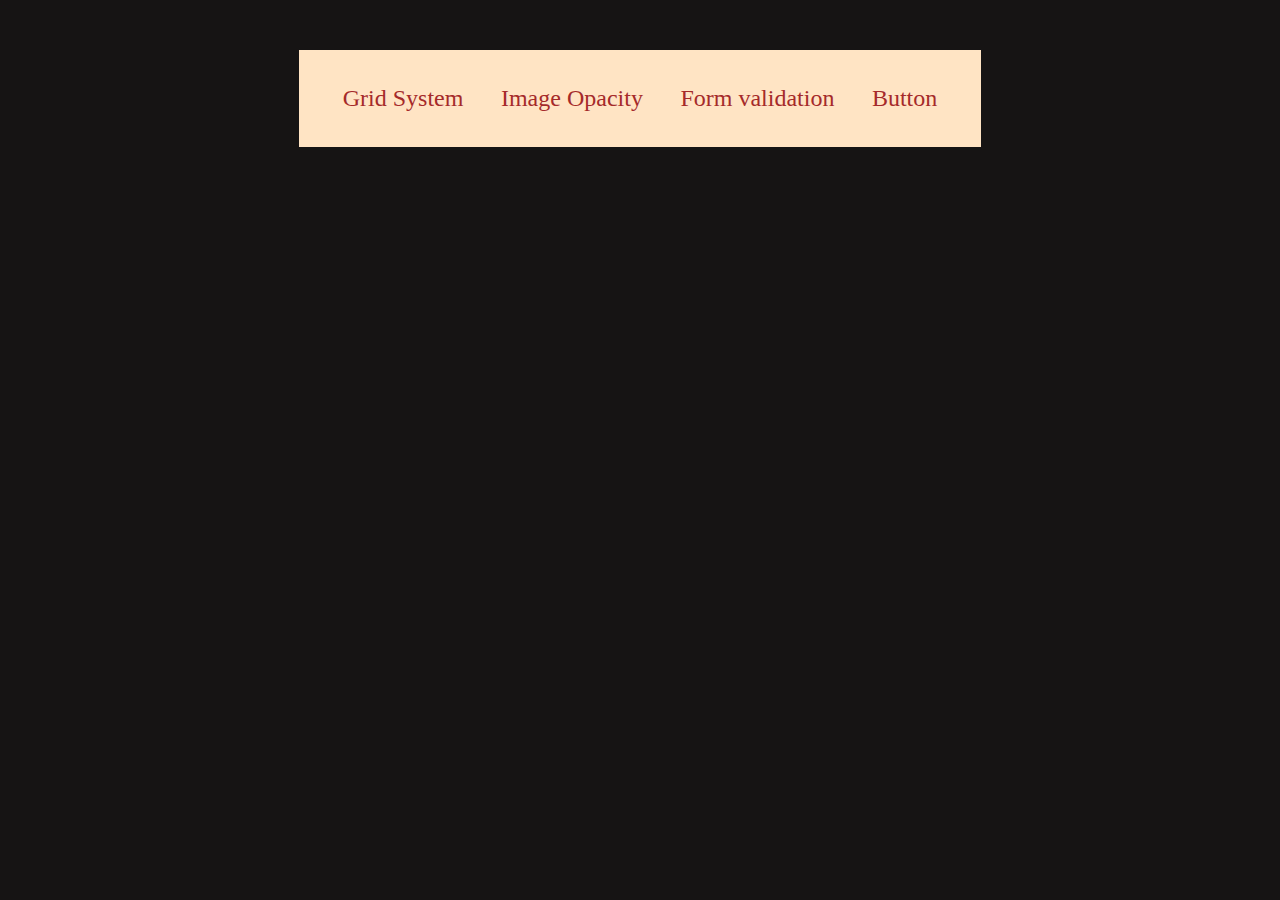
<file: index.html>
<!doctype html>
<html lang="en">

<head>
    <title>Home Page</title>
    <!-- Required meta tags -->
    <meta charset="utf-8">
    <meta name="viewport" content="width=device-width, initial-scale=1, shrink-to-fit=no">
    <link rel="stylesheet" href="public/css/style.css">
</head>

<body>
    <div class="container">
        <div>
            <a target="_blank" href="docs/grid.html">Grid System</a>
        </div>

        <div>
            <a target="_blank" href="docs/image.html">Image Opacity</a>
        </div>


        <div>
            <a target="_blank" href="docs/form.html">Form validation</a>
        </div>

        <div>
            <a target="_blank" href="docs/button.html">Button</a>
        </div>

    </div>

</body>

</html>
</file>
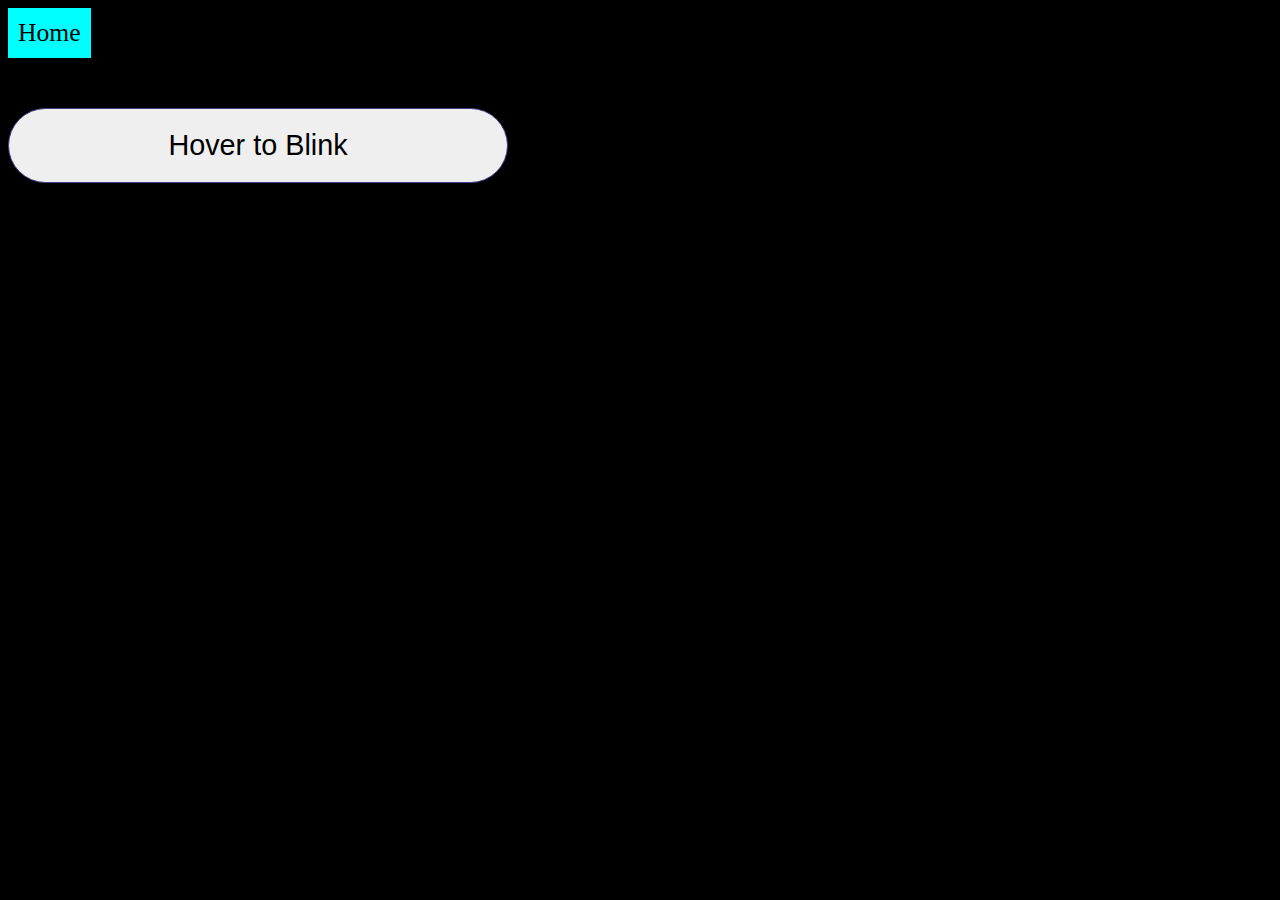
<file: docs/button.html>
<!doctype html>
<html lang="en">
<head>
  <title>Hover Button</title>
  <!-- Required meta tags -->
  <meta charset="utf-8">
  <link rel="stylesheet" href="../public/css/main.css">
  <style>
    body {
      background-color: black;
    }

    button {
      padding: 20px;
      width: 500px;
      font-size: 1.8rem;
      border-radius: 99px;
      border: 1px solid rgb(61, 61, 135);
      transition: all 3s;
      
    }
    button:hover {
      background-color: pink;
      box-shadow:  0 0 3px 3px blueviolet;
      cursor: pointer;
    }
  </style>

</head>

<body>
  <a href="../index.html">Home</a>

  <div class="container">

    <button>
      Hover to Blink
    </button>

  </div>
</body>
</html>
</file>
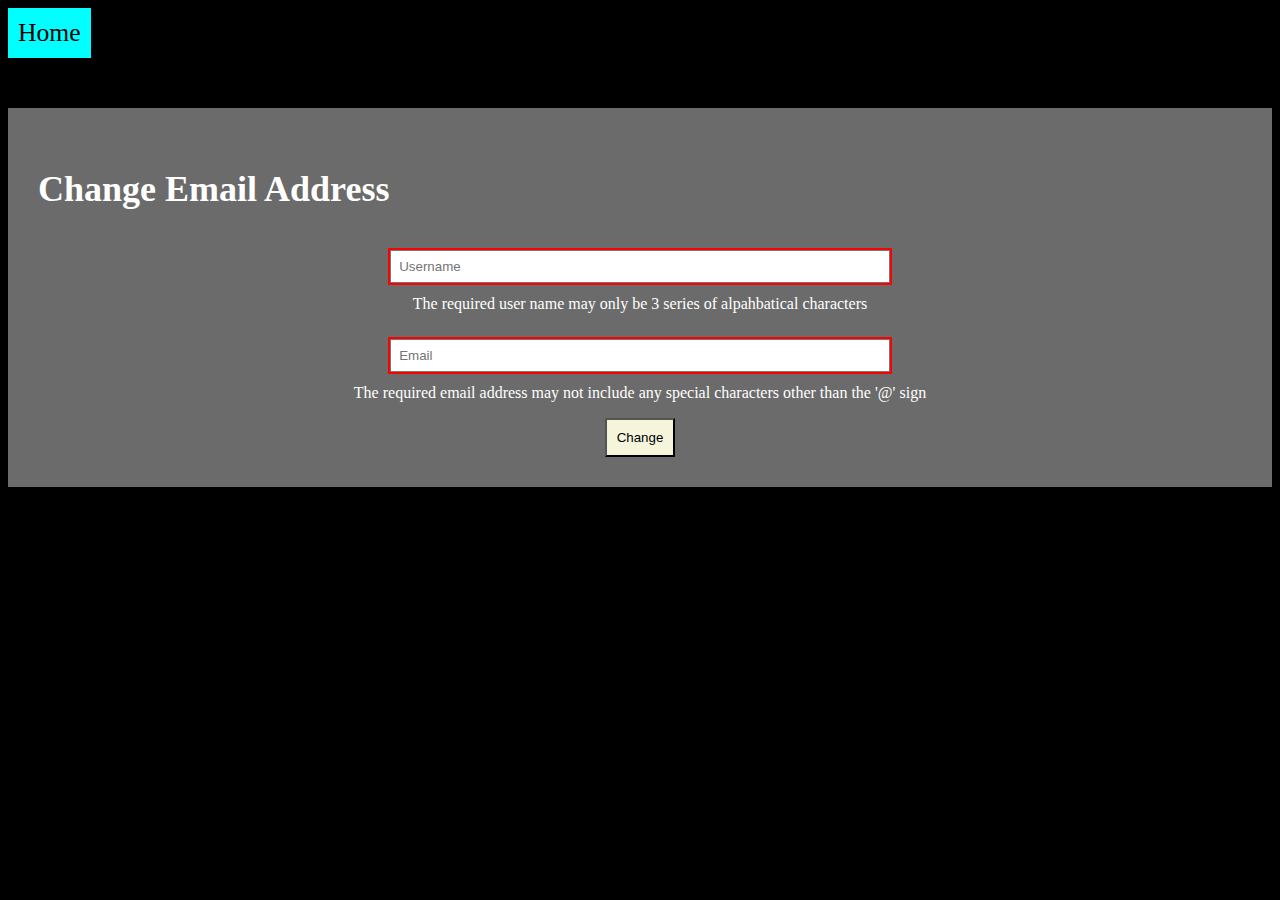
<file: docs/form.html>
<!doctype html>
<html lang="en">

<head>
  <title>Form</title>
  <!-- Required meta tags -->
  <meta charset="utf-8">
  <link rel="stylesheet" href="../public/css/main.css">
  <link rel="stylesheet" href="../public/css/form.css">
</head>

<body>
  <a href="../index.html">Home</a>

  <div class="container">
    <h2>
      Change Email Address
    </h2>

    <form action="">
      <div class="form-ctrl">
        <input type="text" name="username" id="username" placeholder="Username" required minlength="3">
        <p>The required user name may only be 3 series of alpahbatical characters</p>
      </div>

      <div class="form-ctrl">
        <input type="email" name="email" id="email" placeholder="Email" required>
        <p class="txt">The required email address may not include any special characters other than the '@' sign </p>
      </div>

      <button>Change</button>
    </form>
  </div>
</body>

</html>
</file>
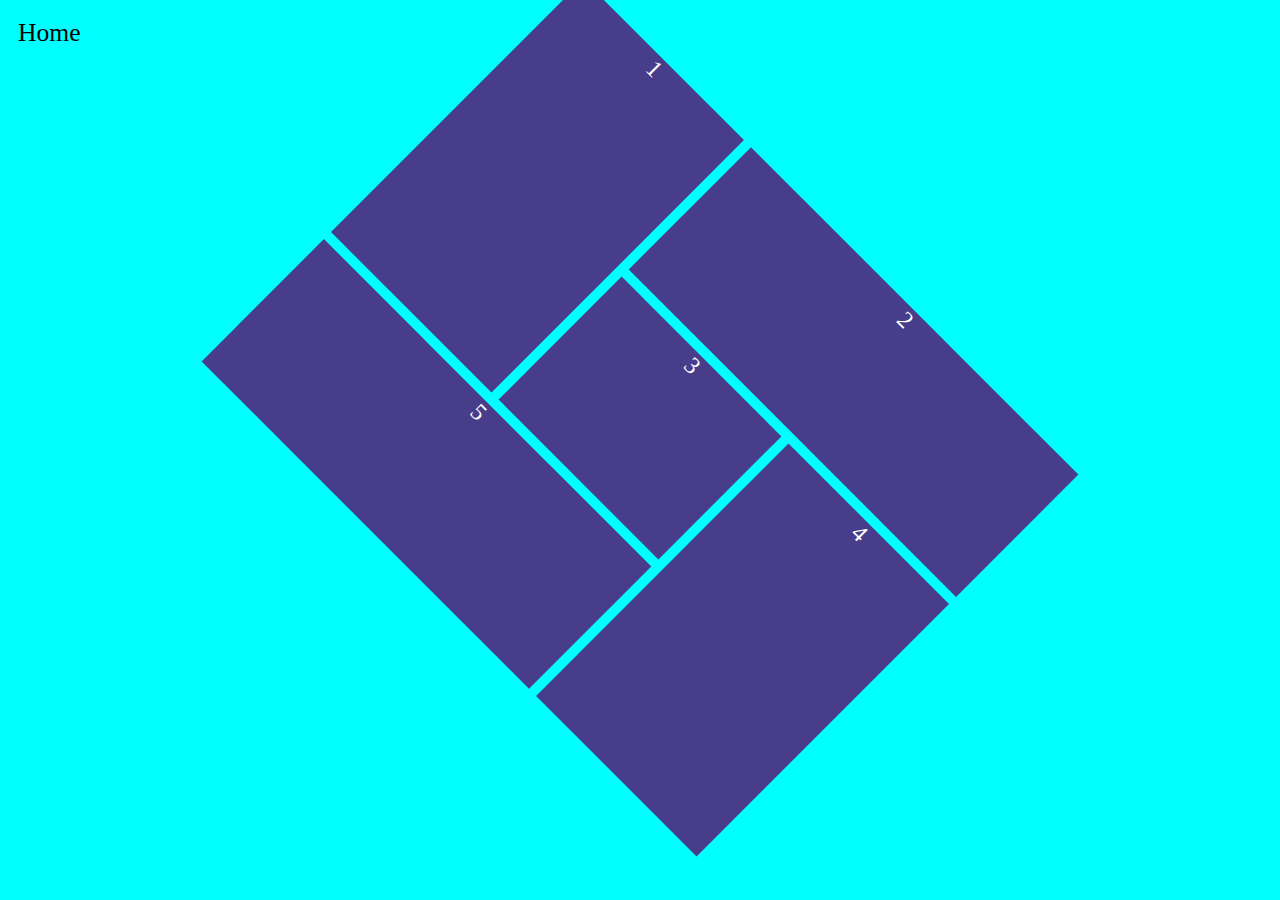
<file: docs/grid.html>
<!doctype html>
<html lang="en">
<head>
  <title>Grid System Task</title>
  <!-- Required meta tags -->
  <meta charset="utf-8">
<link rel="stylesheet" href="../public/css/main.css">
<link rel="stylesheet" href="../public/css/grid.css">

</head>
<body>
    <a href="../index.html">Home</a>

    <div class="grid-box">
        <div class="one">1</div>
        <div class="two">2</div>
        <div class="three">3</div>
        <div class="four">4</div>
        <div class="five">5</div>
    </div>
</body>
</html>
</file>
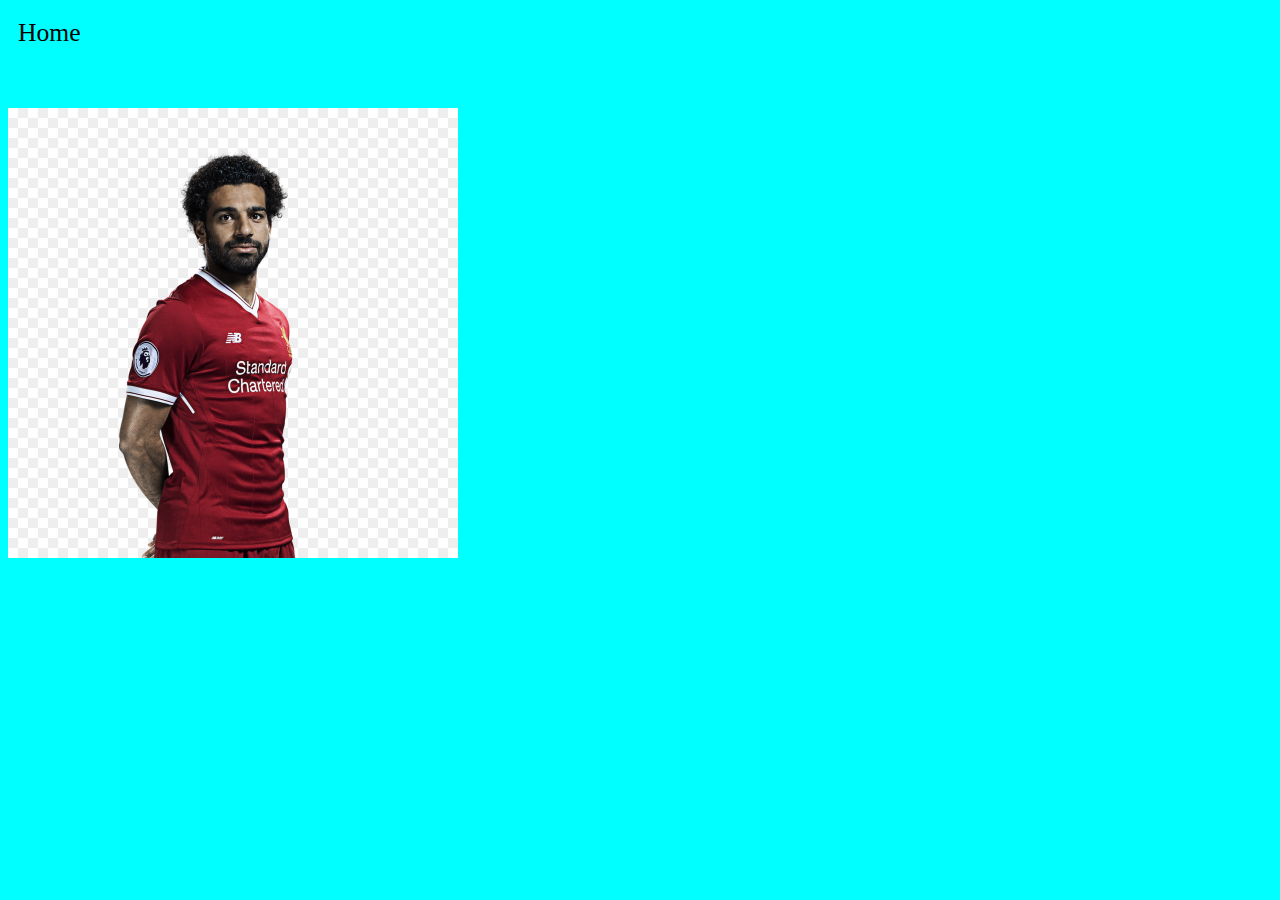
<file: docs/image.html>
<!doctype html>
<html lang="en">

<head>
  <title>Image</title>
  <!-- Required meta tags -->
  <meta charset="utf-8">
  <link rel="stylesheet" href="../public/css/main.css">
  <style>
    div img {
      transition: opacity 6s;
    }

    div img:hover {
      opacity: 0;
    }
  </style>

</head>

<body>
  <a href="../index.html">Home</a>
  <div class="container">
    <div>
      <img src="../public/imgs/mo.jpg" width="450" alt="">
    </div>
  </div>
</body>

</html>
</file>
<file: public/css/style.css>
body {
    background-color: rgb(22, 20, 20);
}

.container {
    margin: 50px auto;
    width: 50%;
    display: flex;
    justify-content: space-around;
    background-color: bisque;
    padding: 25px;
}

div a {
    display: inline-block;
    text-decoration: none;
    color: brown;
    padding: 10px;
    font-size: 1.5rem;
}

div a:hover {
    background-color: rgb(22, 20, 20);
    color: bisque;
}
</file>
<file: public/css/main.css>
body {
    background-color: aqua;
    color: white;
    font-size: 1.5rem;
}


a {
    display: inline-block;
    text-decoration: none;
    padding: 10px;
    background-color: aqua;
    margin-bottom: 50px;
    color: black;
    font-size: 1.6rem;
}



span {
    padding: 5px;
    background-color: brown;
    cursor: pointer;
}


#volRange {
    width: 90px;
}


#speed {
    width: 90px;
    margin-left: 10px;
}
</file>
<file: public/css/form.css>
body {
    background-color: black;
}

h2 {
    text-align: left;
}

.container {
    background-color: rgb(107, 107, 107);
    text-align: center;
    color: white;
    padding: 30px;
}

.form-ctrl {
    display: flex;
    flex-direction: column;
    justify-content: center;
    align-items: center;
}

input {
    width: 40%;
    padding: 7px;
    margin: 10px;
}

input:invalid {
    outline: 2px solid red;
}

input:valid + p{
    display: none;
}

p {
    width: 70%;
    font-size: 1rem;
    text-align: center;
    margin-top: 2px;

}

button {
    padding: 10px;
    background-color: beige;
    cursor: pointer;
}
</file>
<file: public/css/grid.css>
.grid-box {
    margin-left: auto;
    margin-right: auto;
    margin-top: 40px;
    display: grid;
    height: 60vh;
    width: 700px;
    text-align: center;
    transform: rotate(45deg);
    grid-template-areas: 
    "one two two"
    "one two two"
    "one two two"
    "one three four"
    "one three four"
    "one three four"
    "five five four"
    "five five four"
    "five five four";
  }
  
  .one {
    grid-area: one;
    background-color: darkslateblue;
    margin-right: 10px;
  }
  .two {
    grid-area: two;
    background-color: darkslateblue;
    margin-bottom: 10px;
  
  }
  .three {
    grid-area: three;
    background-color: darkslateblue;
  
  }
  .four {
    grid-area: four;
    background-color: darkslateblue;
    margin-left: 10px;
  
  }
  .five {
    grid-area: five;
    background-color: darkslateblue;
    margin-top: 10px;
  
  }
</file>
